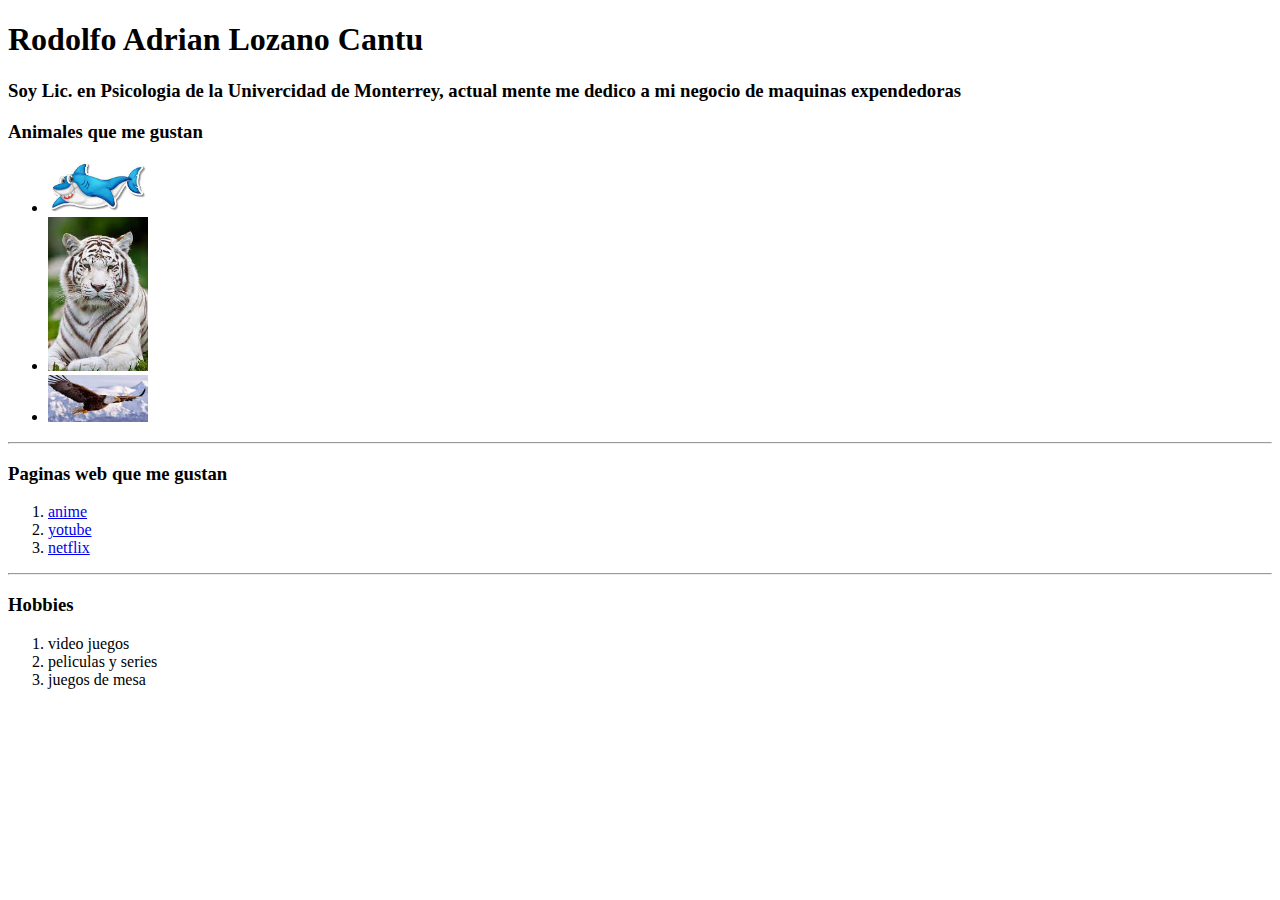
<file: index.html>
<!DOCTYPE html>
<html lang="en">
<head>
    <meta charset="UTF-8">
    <meta http-equiv="X-UA-Compatible" content="IE=edge">
    <meta name="viewport" content="width=device-width, initial-scale=1.0">
    <title>Document</title>
</head>
<body>
    <header>
        <h1>Rodolfo Adrian Lozano Cantu</h1>
    </header>
    <h3>
        Soy Lic. en Psicologia de la Univercidad de Monterrey, actual mente me dedico a mi negocio de maquinas expendedoras         
    </h3>
    <h3>Animales que me gustan</h3>
    <ul>
        <li><img src="./tiburon.jpg" alt="Tiburon" width="100px"></li>
        <li><img src="./tigre de bengala.jpg" alt="Tigre de Bengala" width="100px"></li> 
        <li><img src="./aguila.jpg" alt="Aguila" width="100px"></li>
    </ul>
    <hr>
    <h3>Paginas web que me gustan</h3>
    <ol>
        <li><a href="https://animeid.tv/">anime</a></li>
        <li><a href="https://www.youtube.com/">yotube</a></li>
        <li><a href="https://www.netflix.com/browse">netflix</a></li>
    </ol>
    <hr>
    <h3>Hobbies</h3>
    <ol>
        <li>video juegos</li>
        <li>peliculas y series</li>
        <li>juegos de mesa</li>
    </ol>
</body>
</html>
</file>
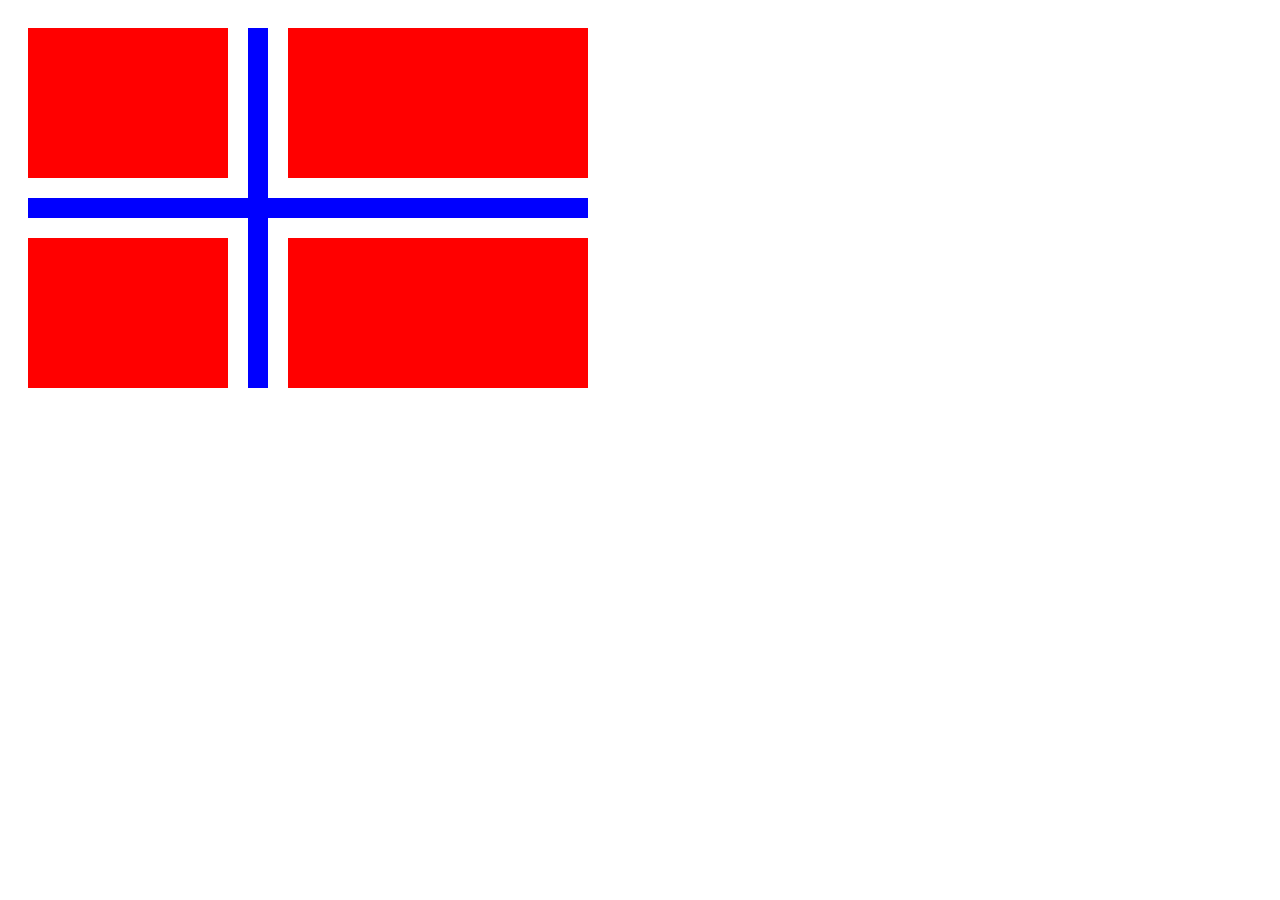
<file: banderaNor.html>
<!DOCTYPE html>
<html lang="en">
<head>
    <meta charset="UTF-8">
    <meta http-equiv="X-UA-Compatible" content="IE=edge">
    <meta name="viewport" content="width=device-width, initial-scale=1.0">
    <link rel="stylesheet" href="banderaNorStyle.css">
    <title>Dinamarca</title>
</head>
<body>
    <div class="medio">
        <div class="cuadrito">
        </div>
        <div class="vertical">
        </div>
        <div class="cuadro">
        </div>
    </div>
    <div class="horizontal">
    </div>
    <div class="medio">
        <div class="cuadrito">
        </div>
        <div class="vertical1">
        </div>
        <div class="cuadro">
        </div>
    </div>
</body>
</html>
</file>
<file: banderaNorStyle.css>
.medio{
    display: flex;
}
.cuadrito{
    width: 200px;
    height: 150px;
    background-color: red;
    border: white solid 20px;
}
.cuadro{
    width: 300px;
    height: 150px;
    background-color: red;
    border: white solid 20px;
}
.vertical{
    width: 20px;
    height: 170px;
    background-color: blue;
    border-top: white solid 20px;
}
.vertical1{
    width: 20px;
    height: 170px;
    background-color: blue;
    border-bottom: white solid 20px;
}
.horizontal{
    width: 560px;
    height: 20px;
    background-color: blue;
    border-left: white solid 20px;
}
</file>
